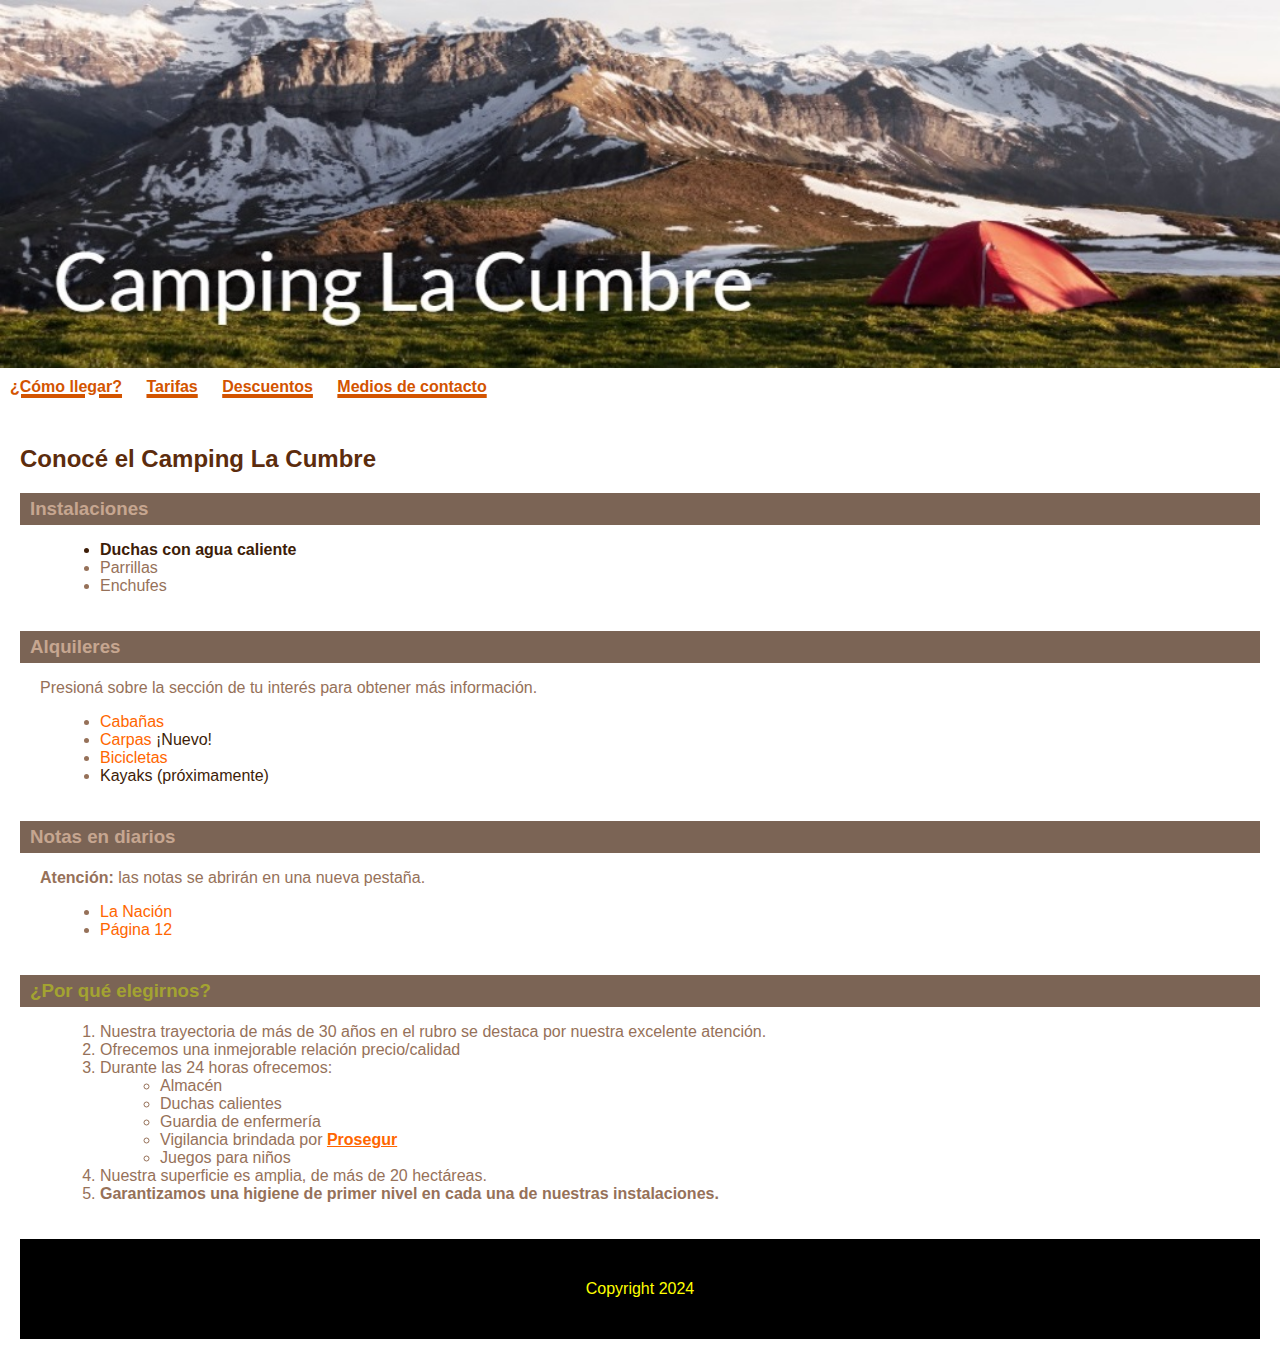
<file: Desafio5/index.html>
<!DOCTYPE html>
<html lang="es">
<head>
  <meta charset="UTF-8">
  <title>Camping La Cumbre</title>
  <link rel="stylesheet" href="estilos.css">
</head>
<body>
  <header>
    <img src="img/camping-la-cumbre.jpg" alt="Camping La Cumbre">
    
    <nav>
      <a href="#">¿Cómo llegar?</a>
      <a href="#">Tarifas</a>
      <a href="#">Descuentos</a>
      <a href="#">Medios de contacto</a>
    </nav>
  </header>

  <main>
    <h2>Conocé el Camping La Cumbre</h2>

    <section class="bloque">
      <h3>Instalaciones</h3>
      <ul>
        <li class="destacado">Duchas con agua caliente</li>
        <li class="parrillas">Parrillas</li>
        <li class="enchufes">Enchufes</li>
      </ul>
    </section>

    <section class="bloque">
      <h3>Alquileres</h3>
      <p>Presioná sobre la sección de tu interés para obtener más información.</p>
      <ul>
        <li><a href="#">Cabañas</a></li>
        <li><a href="#">Carpas <span class="nuevo">¡Nuevo!</span></a></li>
        <li><a href="#">Bicicletas</a></li>
        <li><a href="#" span class="proximamente">Kayaks (próximamente)</a></li>      
    </ul>
    </section>

    <section class="bloque">
      <h3>Notas en diarios</h3>
      <p><strong>Atención:</strong> las notas se abrirán en una nueva pestaña.</p>
      <ul>
        <li><a href="nacional">La Nación</a></li>
        <li><a href="#">Página 12</a></li>
      </ul>
    </section>

    <section class="bloque especial">
      <h3>¿Por qué elegirnos?</h3>
      <ol>
        <li>Nuestra trayectoria de más de 30 años en el rubro se destaca por nuestra excelente atención.</li>
        <li>Ofrecemos una inmejorable relación precio/calidad</li>
        <li>Durante las 24 horas ofrecemos:
          <ul>
            <li>Almacén</li>
            <li>Duchas calientes</li>
            <li>Guardia de enfermería</li>
            <li>Vigilancia brindada por <b><span class="prosegur">Prosegur</span></b>
            <li>Juegos para niños</li>
          </ul>
        </li>
        <li>Nuestra superficie es amplia, de más de 20 hectáreas.</li>
        <li><strong>Garantizamos una higiene de primer nivel en cada una de nuestras instalaciones.</strong></li>
      </ol>
    </section>
    <footer>
  <p>Copyright 2024</p>
</footer>
  </main>
</body>
</html>
</file>
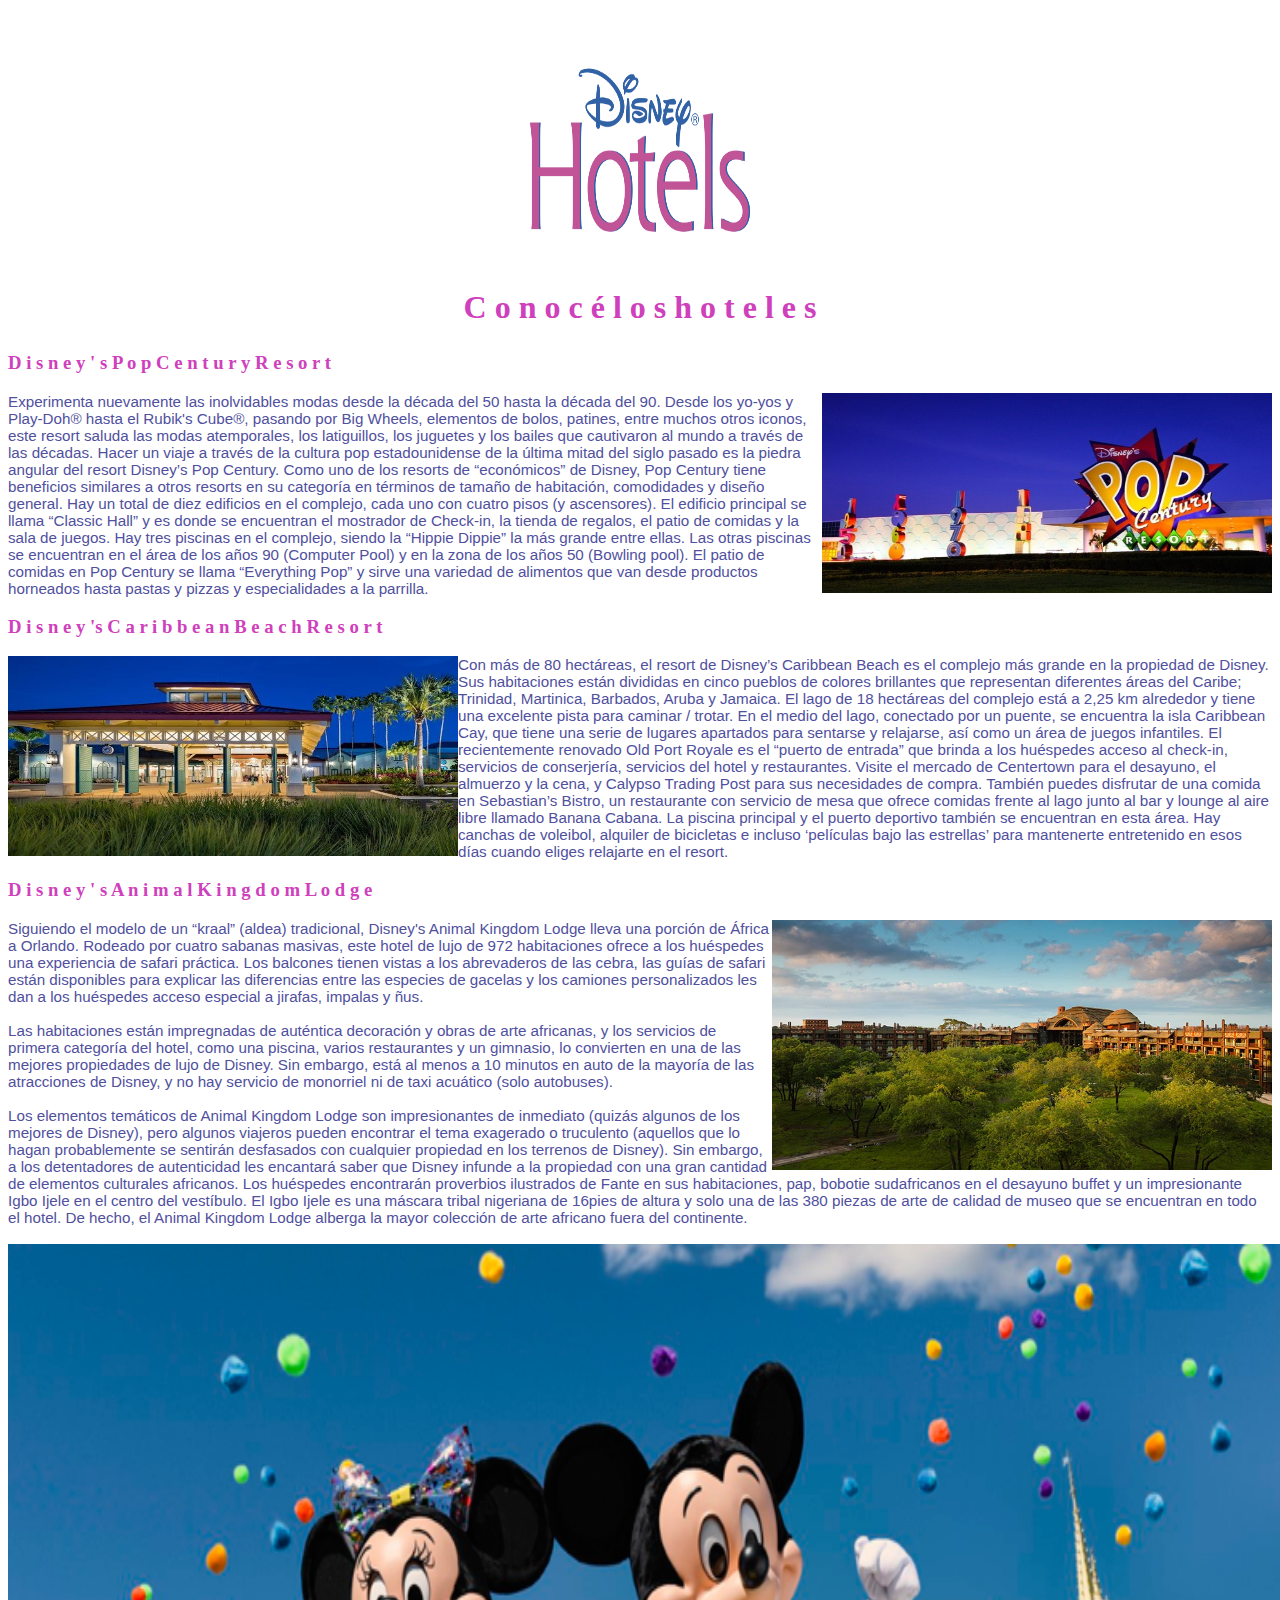
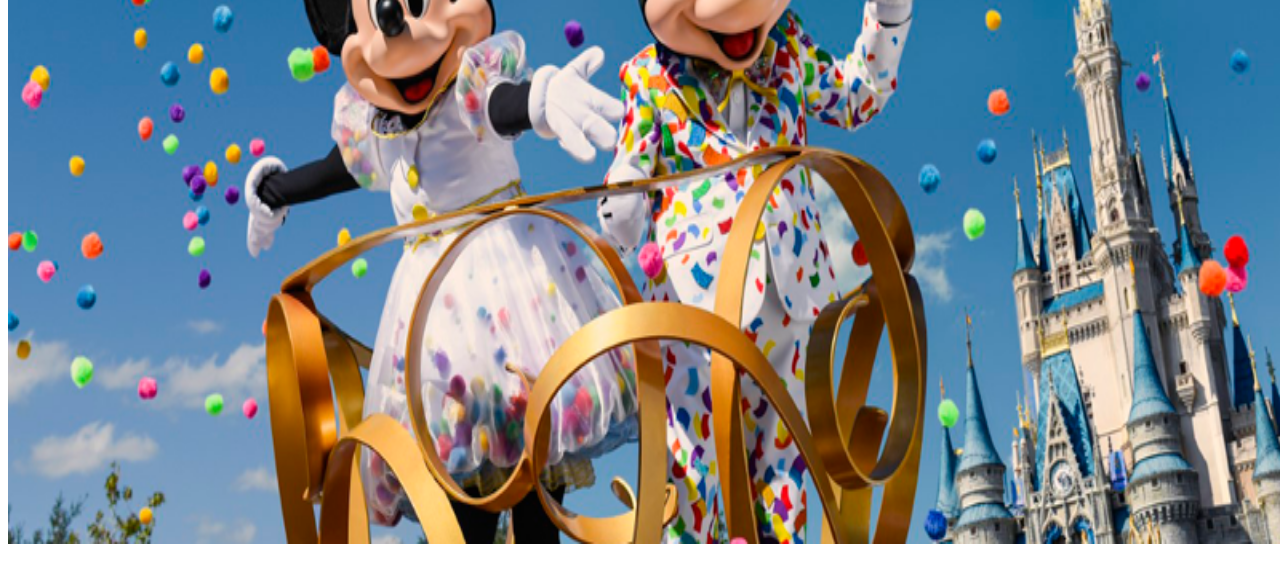
<file: desafio 2/Hoteles/index.html>
<!DOCTYPE html>
<html lang="es">
<head>
    <meta charset="UTF-8">
    <meta name="viewport" content="width=device-width, initial-scale=1.0">
    <title>hoteles</title>
    <link rel="stylesheet" href="estilos.css">
</head>
<body>  

    <div id="imageneslogo"<h1><img src="imagenes/disneylogo.png" alt="fotodisney"></h1></div>

    <h2>C o n o c é    l o s    h o t e l e s</h2>

    <h3>D i s n e y ' s P o p C e n t u r y R e s o r t</h3>

    <div id="imagenespop"><img src="imagenes/disneypop.jpg" alt="fotopop"></div>
    <p>Experimenta nuevamente las inolvidables modas desde la década del 50 hasta la década del 90. Desde los yo-yos y
Play-Doh® hasta el Rubik's Cube®, pasando por Big Wheels, elementos de bolos, patines, entre muchos otros iconos,
este resort saluda las modas atemporales, los latiguillos, los juguetes y los bailes que cautivaron al mundo a
través de las décadas.

Hacer un viaje a través de la cultura pop estadounidense de la última mitad del siglo pasado es la piedra angular del
resort Disney’s Pop Century. Como uno de los resorts de “económicos” de Disney, Pop Century tiene beneficios similares a
otros resorts en su categoría en términos de tamaño de habitación, comodidades y diseño general. Hay un total de diez
edificios en el complejo, cada uno con cuatro pisos (y ascensores). El edificio principal se llama “Classic Hall” y es
donde se encuentran el mostrador de Check-in, la tienda de regalos, el patio de comidas y la sala de juegos.

Hay tres piscinas en el complejo, siendo la “Hippie Dippie” la más grande entre ellas. Las otras piscinas se encuentran
en el área de los años 90 (Computer Pool) y en la zona de los años 50 (Bowling pool). El patio de comidas en Pop
Century se llama “Everything Pop” y sirve una variedad de alimentos que van desde productos horneados hasta pastas y
pizzas y especialidades a la parrilla.
</p>

<h3>D i s n e y 's C a r i b b e a n B e a c h R e s o r t</h3>
<div id="imagenescaribe"><img src="imagenes/disneyresort.jpg" alt="fotocaribe"></div>
<p>Con más de 80 hectáreas, el resort de Disney’s Caribbean Beach es el complejo más grande en la propiedad de Disney. Sus
habitaciones están divididas en cinco pueblos de colores brillantes que representan diferentes áreas del Caribe;
Trinidad, Martinica, Barbados, Aruba y Jamaica. El lago de 18 hectáreas del complejo está a 2,25 km alrededor y tiene una
excelente pista para caminar / trotar. En el medio del lago, conectado por un puente, se encuentra la isla Caribbean
Cay, que tiene una serie de lugares apartados para sentarse y relajarse, así como un área de juegos infantiles.

El recientemente renovado Old Port Royale es el “puerto de entrada” que brinda a los huéspedes acceso al check-in,
servicios de conserjería, servicios del hotel y restaurantes. Visite el mercado de Centertown para el desayuno, el
almuerzo y la cena, y Calypso Trading Post para sus necesidades de compra. También puedes disfrutar de una comida en
Sebastian’s Bistro, un restaurante con servicio de mesa que ofrece comidas frente al lago junto al bar y lounge al aire
libre llamado Banana Cabana. La piscina principal y el puerto deportivo también se encuentran en esta área. Hay canchas
de voleibol, alquiler de bicicletas e incluso ‘películas bajo las estrellas’ para mantenerte entretenido en esos días
cuando eliges relajarte en el resort.</p>

<h3>D i s n e y ' s A n i m a l K i n g d o m L o d g e</h3>
<div id="imagenlodge"><img src="imagenes/disneylodge.jpg" alt="fotolodge"></div>
<p>Siguiendo el modelo de un “kraal” (aldea) tradicional, Disney's Animal Kingdom Lodge lleva una porción de África a
Orlando. Rodeado por cuatro sabanas masivas, este hotel de lujo de 972 habitaciones ofrece a los huéspedes una
experiencia de safari práctica. Los balcones tienen vistas a los abrevaderos de las cebra, las guías de safari están
disponibles para explicar las diferencias entre las especies de gacelas y los camiones personalizados les dan a los
huéspedes acceso especial a jirafas, impalas y ñus. <br>
<br>

Las habitaciones están impregnadas de auténtica decoración y obras
de arte africanas, y los servicios de primera categoría del hotel, como una piscina, varios restaurantes y un gimnasio,
lo convierten en una de las mejores propiedades de lujo de Disney. Sin embargo, está al menos a 10 minutos en auto
de la mayoría de las atracciones de Disney, y no hay servicio de monorriel ni de taxi acuático (solo autobuses).
<br><br>

Los elementos temáticos de Animal Kingdom Lodge son impresionantes de inmediato (quizás algunos de los mejores de
Disney), pero algunos viajeros pueden encontrar el tema exagerado o truculento (aquellos que lo hagan probablemente se
sentirán desfasados con cualquier propiedad en los terrenos de Disney). Sin embargo, a los detentadores de autenticidad
les encantará saber que Disney infunde a la propiedad con una gran cantidad de elementos culturales africanos. Los
huéspedes encontrarán proverbios ilustrados de Fante en sus habitaciones, pap, bobotie sudafricanos en el desayuno
buffet y un impresionante Igbo Ijele en el centro del vestíbulo.
 El Igbo Ijele es una máscara tribal nigeriana de 16pies de altura y solo una de las 380 piezas de arte de calidad de museo
que se encuentran en todo el hotel. De hecho, el
Animal Kingdom Lodge alberga la mayor colección de arte africano fuera del continente.</p>

<h3 div id="imagenemeyeme"><img src="imagenes/disneyemeyeme.png" alt="fotomym"></h3>

    
</body>
</html>
</file>
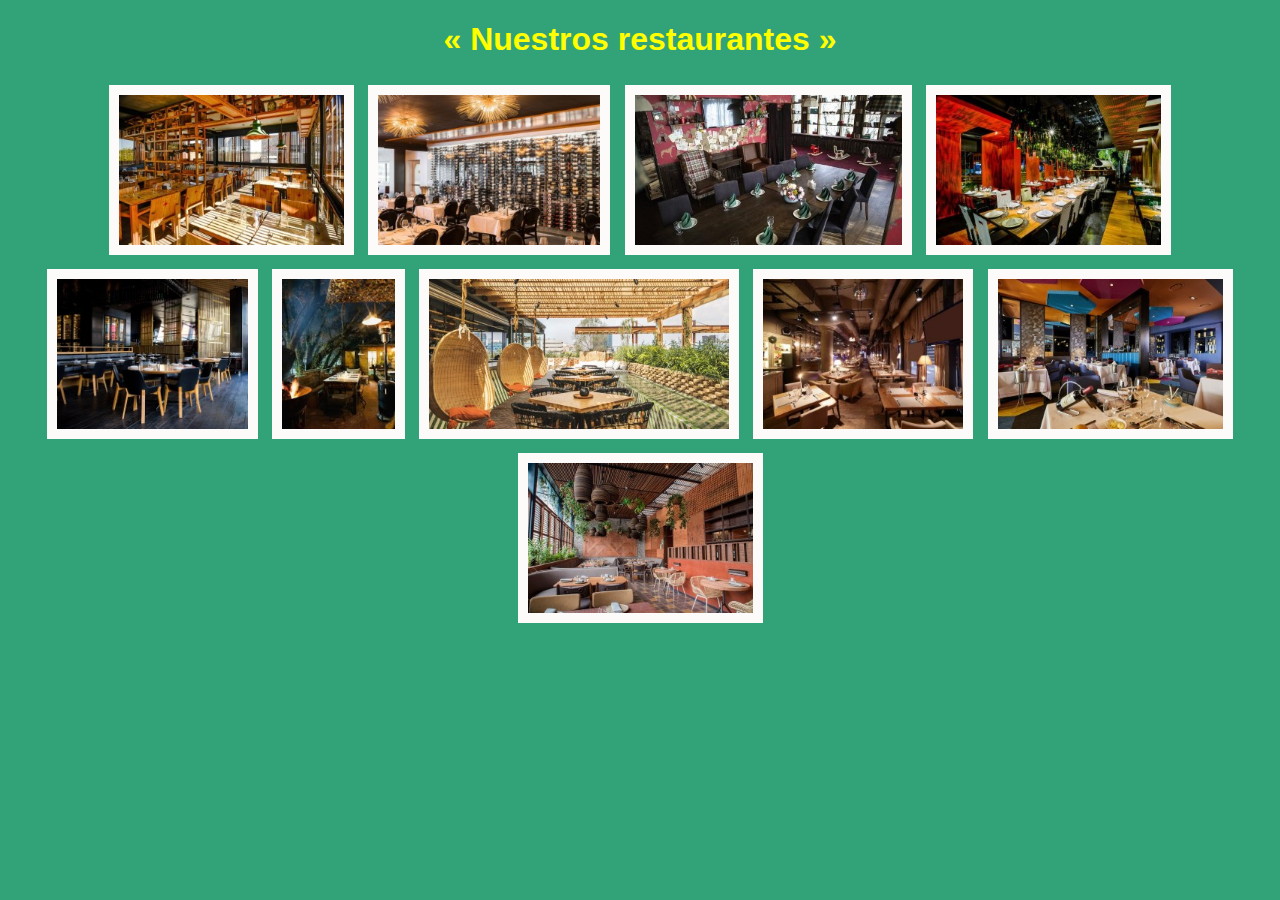
<file: desafio 2/Restaurantes/Index.html>
<!DOCTYPE html>
<html lang="es">
<head>
    <meta charset="UTF-8">
    <meta name="viewport" content="width=device-width, initial-scale=1.0">
    <title>nuestrosrestaurantes</title>
    <link rel="stylesheet" href="enlaces.css">
</head>
<body>

    <h1>« Nuestros restaurantes »</h1>

    <section>
        <img src="imagenes/barcelona.png" alt="fotobarcelona">

        <img src="imagenes/buenos-aires.jpg" alt="fotobuenos-aires">

        <img src="imagenes/madrid.jpg" alt="fotomadrid">

        <img src="imagenes/miami.jpg" alt="fotomaiami">

        <img src="imagenes/paris.jpg" alt="fotoparis">

        <img src="imagenes/pipa.jpg" alt="fotopipa">

        <img src="imagenes/rio-de-janeiro.jpg" alt="fotoriojaneiro">

        <img src="imagenes/roma.jpg" alt="fotoroma">

        <img src="imagenes/rosario.jpg" alt="fotorosario">

        <img src="imagenes/tokio.jpg" alt="fototokio">
    
    </section>



    
</body>
</html>
</file>
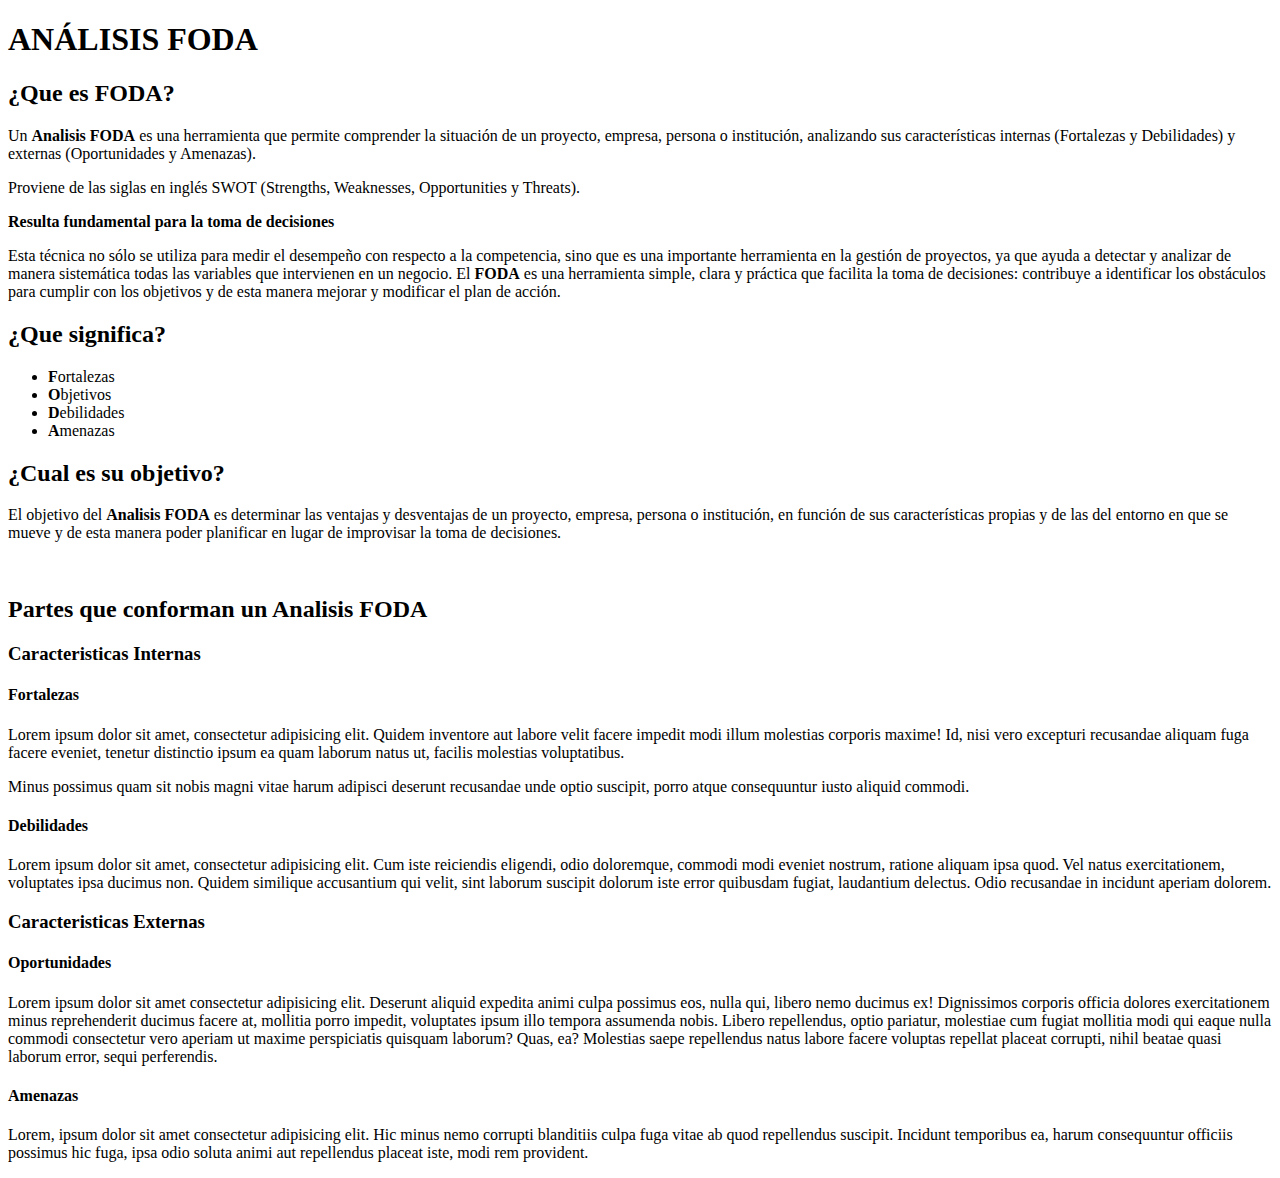
<file: Desafio1/Foda.html>
<!DOCTYPE html>
<html lang="es">
<head>
    <meta charset="UTF-8">
    <meta name="viewport" content="width=device-width, initial-scale=1.0">
    <title>FODA</title>
</head>
<body>
    <h1>ANÁLISIS FODA</h1>
    <h2>¿Que es FODA?</h2>
    <p>Un <b>Analisis FODA</b> es una herramienta que permite comprender la situación de un proyecto, empresa, persona o institución, analizando sus características internas (Fortalezas y Debilidades) y externas (Oportunidades y Amenazas).

    </p>

    <p>Proviene de las siglas en inglés SWOT (Strengths, Weaknesses, Opportunities y Threats).

    </p>

    <p><b>Resulta fundamental para la toma de decisiones</b>
    </p>

    <p>Esta técnica no sólo se utiliza para medir el desempeño con respecto a la competencia, sino que es una importante herramienta en la gestión de proyectos, ya que ayuda a detectar y analizar de manera sistemática todas las variables que intervienen en un negocio. El <b>FODA</b> es una herramienta simple, clara y práctica que facilita la toma de decisiones: contribuye a identificar los obstáculos para cumplir con los objetivos y de esta manera mejorar y modificar el plan de acción.
    </p>

    <h2>¿Que significa?</h2>
    <ul>
        <li><b>F</b>ortalezas</li>
        <li><b>O</b>bjetivos</li>
        <li><b>D</b>ebilidades</li>
        <li><b>A</b>menazas</li>
    </ul>
    <h2>¿Cual es su objetivo?</h2>
    <p>El objetivo del <b>Analisis FODA</b> es determinar las ventajas y desventajas de un proyecto, empresa, persona o institución, en función de sus características propias y de las del entorno en que se mueve y de esta manera poder planificar en lugar de improvisar la toma de decisiones.
    </p><br>

    <h2>Partes que conforman un Analisis FODA</h2>

    <H3>Caracteristicas Internas</H3>

    <h4>Fortalezas</h4>
    <p>Lorem ipsum dolor sit amet, consectetur adipisicing elit. Quidem inventore aut labore velit facere impedit modi illum molestias corporis maxime! Id, nisi vero excepturi recusandae aliquam fuga facere eveniet, tenetur distinctio ipsum ea quam laborum natus ut, facilis molestias voluptatibus.
    </p>

    <p>Minus possimus quam sit nobis magni vitae harum adipisci deserunt recusandae unde optio suscipit, porro atque consequuntur iusto aliquid commodi.</p>

    <h4>Debilidades</h4>
    <p>Lorem ipsum dolor sit amet, consectetur adipisicing elit. Cum iste reiciendis eligendi, odio doloremque, commodi modi eveniet nostrum, ratione aliquam ipsa quod. Vel natus exercitationem, voluptates ipsa ducimus non. Quidem similique accusantium qui velit, sint laborum suscipit dolorum iste error quibusdam fugiat, laudantium delectus. Odio recusandae in incidunt aperiam dolorem.</p>

    <h3>Caracteristicas Externas</h3>

    <h4>Oportunidades</h4>
    <p>Lorem ipsum dolor sit amet consectetur adipisicing elit. Deserunt aliquid expedita animi culpa possimus eos, nulla qui, libero nemo ducimus ex! Dignissimos corporis officia dolores exercitationem minus reprehenderit ducimus facere at, mollitia porro impedit, voluptates ipsum illo tempora assumenda nobis. Libero repellendus, optio pariatur, molestiae cum fugiat mollitia modi qui eaque nulla commodi consectetur vero aperiam ut maxime perspiciatis quisquam laborum? Quas, ea? Molestias saepe repellendus natus labore facere voluptas repellat placeat corrupti, nihil beatae quasi laborum error, sequi perferendis.
    </p>

    <h4>Amenazas</h4>
    <p>Lorem, ipsum dolor sit amet consectetur adipisicing elit. Hic minus nemo corrupti blanditiis culpa fuga vitae ab quod repellendus suscipit. Incidunt temporibus ea, harum consequuntur officiis possimus hic fuga, ipsa odio soluta animi aut repellendus placeat iste, modi rem provident.</p>



    




    
</body>
</html>
</file>
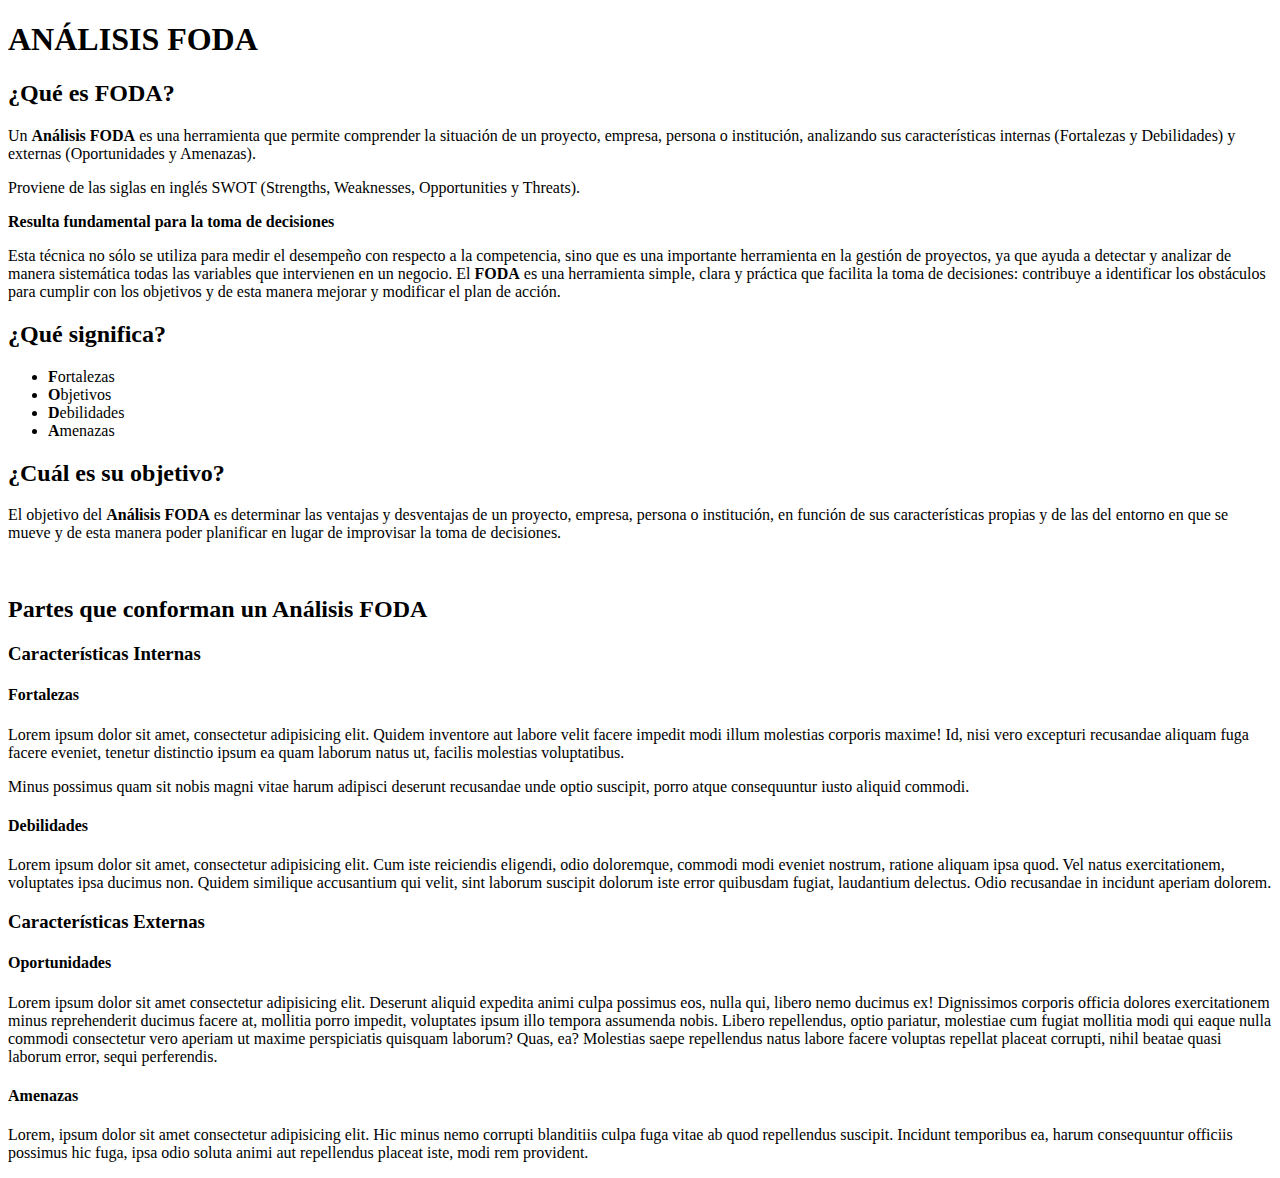
<file: Desafio1/Desafio1/Foda.html>
<!DOCTYPE html>
<html lang="es">
<head>
    <meta charset="UTF-8">
    <meta name="viewport" content="width=device-width, initial-scale=1.0">
    <title>FODA</title>
</head>
<body>
    <h1>ANÁLISIS FODA</h1>
    <h2>¿Qué es FODA?</h2>
    <p>Un <b>Análisis FODA</b> es una herramienta que permite comprender la situación de un proyecto, empresa, persona o institución, analizando sus características internas (Fortalezas y Debilidades) y externas (Oportunidades y Amenazas).

    </p>

    <p>Proviene de las siglas en inglés SWOT (Strengths, Weaknesses, Opportunities y Threats).

    </p>

    <p><b>Resulta fundamental para la toma de decisiones</b>
    </p>

    <p>Esta técnica no sólo se utiliza para medir el desempeño con respecto a la competencia, sino que es una importante herramienta en la gestión de proyectos, ya que ayuda a detectar y analizar de manera sistemática todas las variables que intervienen en un negocio. El <b>FODA</b> es una herramienta simple, clara y práctica que facilita la toma de decisiones: contribuye a identificar los obstáculos para cumplir con los objetivos y de esta manera mejorar y modificar el plan de acción.
    </p>

    <h2>¿Qué significa?</h2>
    <ul>
        <li><b>F</b>ortalezas</li>
        <li><b>O</b>bjetivos</li>
        <li><b>D</b>ebilidades</li>
        <li><b>A</b>menazas</li>
    </ul>
    <h2>¿Cuál es su objetivo?</h2>
    <p>El objetivo del <b>Análisis FODA</b> es determinar las ventajas y desventajas de un proyecto, empresa, persona o institución, en función de sus características propias y de las del entorno en que se mueve y de esta manera poder planificar en lugar de improvisar la toma de decisiones.
    </p><br>

    <h2>Partes que conforman un Análisis FODA</h2>

    <H3>Características Internas</H3>

    <h4>Fortalezas</h4>
    <p>Lorem ipsum dolor sit amet, consectetur adipisicing elit. Quidem inventore aut labore velit facere impedit modi illum molestias corporis maxime! Id, nisi vero excepturi recusandae aliquam fuga facere eveniet, tenetur distinctio ipsum ea quam laborum natus ut, facilis molestias voluptatibus.
    </p>

    <p>Minus possimus quam sit nobis magni vitae harum adipisci deserunt recusandae unde optio suscipit, porro atque consequuntur iusto aliquid commodi.</p>

    <h4>Debilidades</h4>
    <p>Lorem ipsum dolor sit amet, consectetur adipisicing elit. Cum iste reiciendis eligendi, odio doloremque, commodi modi eveniet nostrum, ratione aliquam ipsa quod. Vel natus exercitationem, voluptates ipsa ducimus non. Quidem similique accusantium qui velit, sint laborum suscipit dolorum iste error quibusdam fugiat, laudantium delectus. Odio recusandae in incidunt aperiam dolorem.</p>

    <h3>Características Externas</h3>

    <h4>Oportunidades</h4>
    <p>Lorem ipsum dolor sit amet consectetur adipisicing elit. Deserunt aliquid expedita animi culpa possimus eos, nulla qui, libero nemo ducimus ex! Dignissimos corporis officia dolores exercitationem minus reprehenderit ducimus facere at, mollitia porro impedit, voluptates ipsum illo tempora assumenda nobis. Libero repellendus, optio pariatur, molestiae cum fugiat mollitia modi qui eaque nulla commodi consectetur vero aperiam ut maxime perspiciatis quisquam laborum? Quas, ea? Molestias saepe repellendus natus labore facere voluptas repellat placeat corrupti, nihil beatae quasi laborum error, sequi perferendis.
    </p>

    <h4>Amenazas</h4>
    <p>Lorem, ipsum dolor sit amet consectetur adipisicing elit. Hic minus nemo corrupti blanditiis culpa fuga vitae ab quod repellendus suscipit. Incidunt temporibus ea, harum consequuntur officiis possimus hic fuga, ipsa odio soluta animi aut repellendus placeat iste, modi rem provident.</p>



    




    
</body>
</html>
</file>
<file: Desafio5/estilos.css>
body {
  font-family: sans-serif;
  background-color: white;
  margin: 0;
  padding: 0;
  color: #967159;
}

header img {
  width: 100%;
  height: auto;
  display: block;
}


nav {
  background-color: white;
  text-align: left;
  padding: 10px 0;
  
}

nav a {
  margin: 0 10px;
  color: #d35400;
  text-decoration-color: #d35400;
  text-decoration: underline;
  text-decoration-thickness: 4px;
  font-weight: bold;
}


main {
  padding: 20px;
}

h2 {
  color: #5c2c0d;
  font-size: 24px;
}

.bloque {
  background-color: #fff;
  margin: 10px 0;
  padding: 10px 20px;
  
}


.bloque h3 {
  background-color:#644937d9;;
  color:  #c6a690;
  padding: 5px 10px;
  margin: -10px -20px 10px -20px;
}


.bloque ul,
.bloque ol {
  margin-left: 20px;
}


.bloque a {
  color:  #ff6600;
  text-decoration: none;
}

.especial h3 {
  background-color: #644937d9;
   color: rgb(163, 163, 49);
}

strong {
  font-weight: bold;
}

footer {
  height: 100px;
  background-color: black;
  color: yellow;
  display: flex;
  justify-content: center;
  align-items: center;
  font-size: 18px;
}
.destacado { color: #3d1d08; 
    font-weight: bold;
} 

.nuevo {
  color: #3d1d08;
  
}
a.proximamente {
  color: #3d1d08;
}
.bloque li a.nacional {   /* probe varias opciones para poder cambiar el color, aún con especificidad y no pude */

  color: #00bfff; 
  font-weight: bold;
}
.prosegur {
  color: #ff6600;
  font-weight:  bold;
  text-decoration: underline;

}
</file>
<file: desafio 2/Hoteles/estilos.css>
p { color: rgb(80, 80, 158);

    font-family:'Lucida Sans', 'Lucida Sans Regular', 'Lucida Grande', 'Lucida Sans Unicode', Geneva, Verdana, sans-serif;

    font-size: 95%;}

#imageneslogo { text-align: center;}
#imageneslogo img { width: 250px;
                    height: 250px;
                    display: inline-block;
                    text-align: center;
}


h2 {  color: rgb(207, 64, 188);
      text-align: center;
      font-size: 200%;
    }

h3 {  color: rgb(207, 64, 188);
      text-align: left;}

#imagenespop { text-align: right;}
#imagenespop img { width: 450px;
    height: 200px;
    display: inline-block;
    text-align: right;
    float: right;}

#imagenescaribe { text-align: left;}
#imagenescaribe img { width: 450px;
    height: 200px;
    display: inline-block;
    text-align: left;
    float: left;}

#imagenlodge img {
    text-align: right;
    width: 500px;
    height: 250px;
    display: inline-block;
    text-align: right;
    float: right;}

#imagenemeyeme img{ 
    width: 100vw;
    height: 100vh;
}
</file>
<file: desafio 2/Restaurantes/enlaces.css>
body { background-color: rgb(50, 163, 120);
   
    color: yellow;

    font-family:'Franklin Gothic Medium', 'Arial Narrow', Arial, sans-serif;

    text-align: center;

}

section img { border: 10px solid rgb(252, 251, 250);

    margin: 5px 5px;

    text-align: center;

    width: auto;

    height: 150px;

    }

    section {  text-align: center;


    }
</file>
